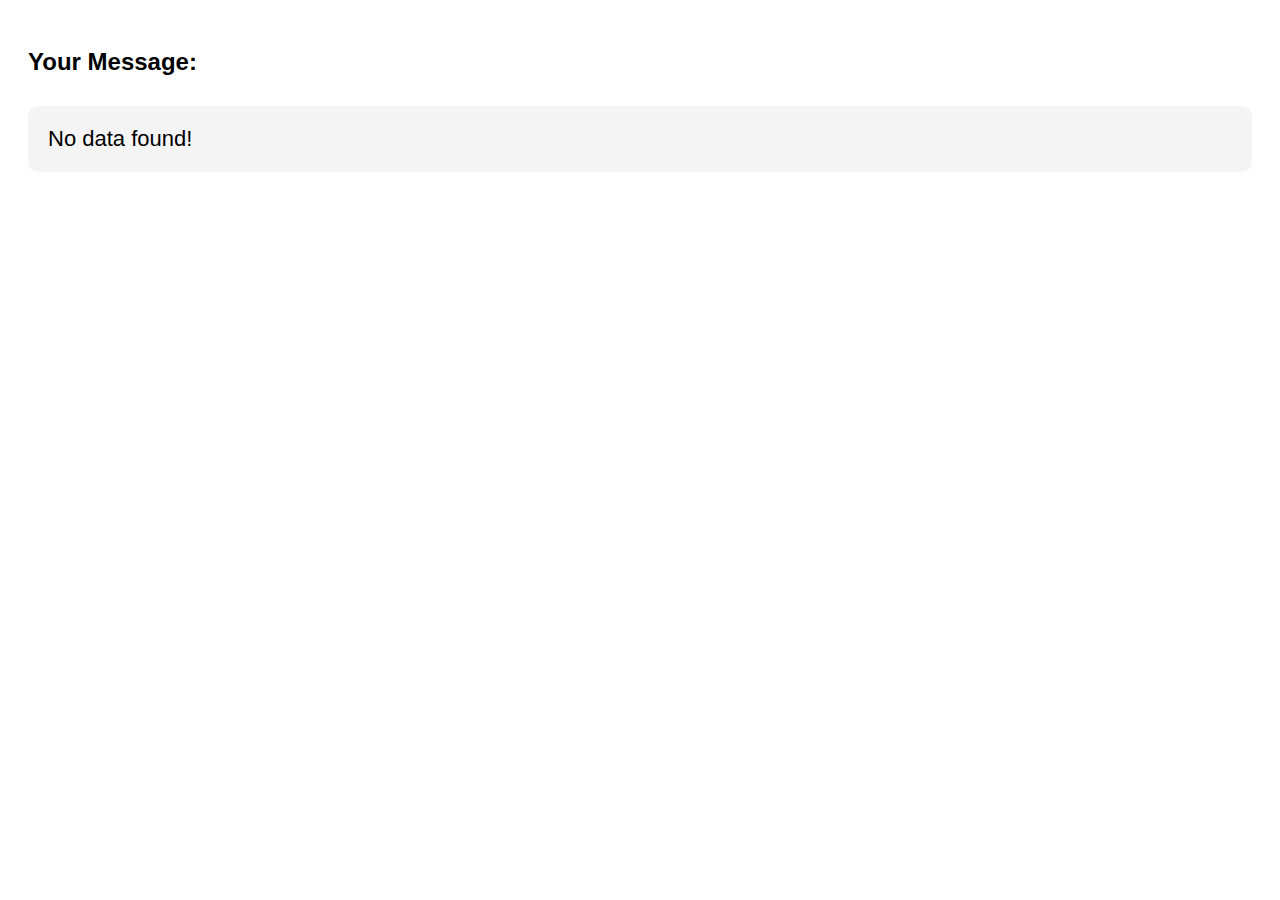
<file: show.html>
<!DOCTYPE html>
<html lang="en">

<head>
    <meta charset="UTF-8">
    <meta name="viewport" content="width=device-width, initial-scale=1.0">
    <title>Your Message</title>
    <style>
        body {
            font-family: Arial;
            padding: 20px;
        }

        .box {
            margin-top: 30px;
            padding: 20px;
            background: #f4f4f4;
            border-radius: 10px;
            font-size: 22px;
        }
    </style>
</head>

<body>

    <h2>Your Message:</h2>

    <div class="box" id="output">Loading...</div>

    <script>
        let params = new URLSearchParams(window.location.search);
        let text = params.get("data");

        if (text) {
            document.getElementById("output").innerText = decodeURIComponent(text);
        } else {
            document.getElementById("output").innerText = "No data found!";
        }
    </script>

</body>

</html>
</file>
